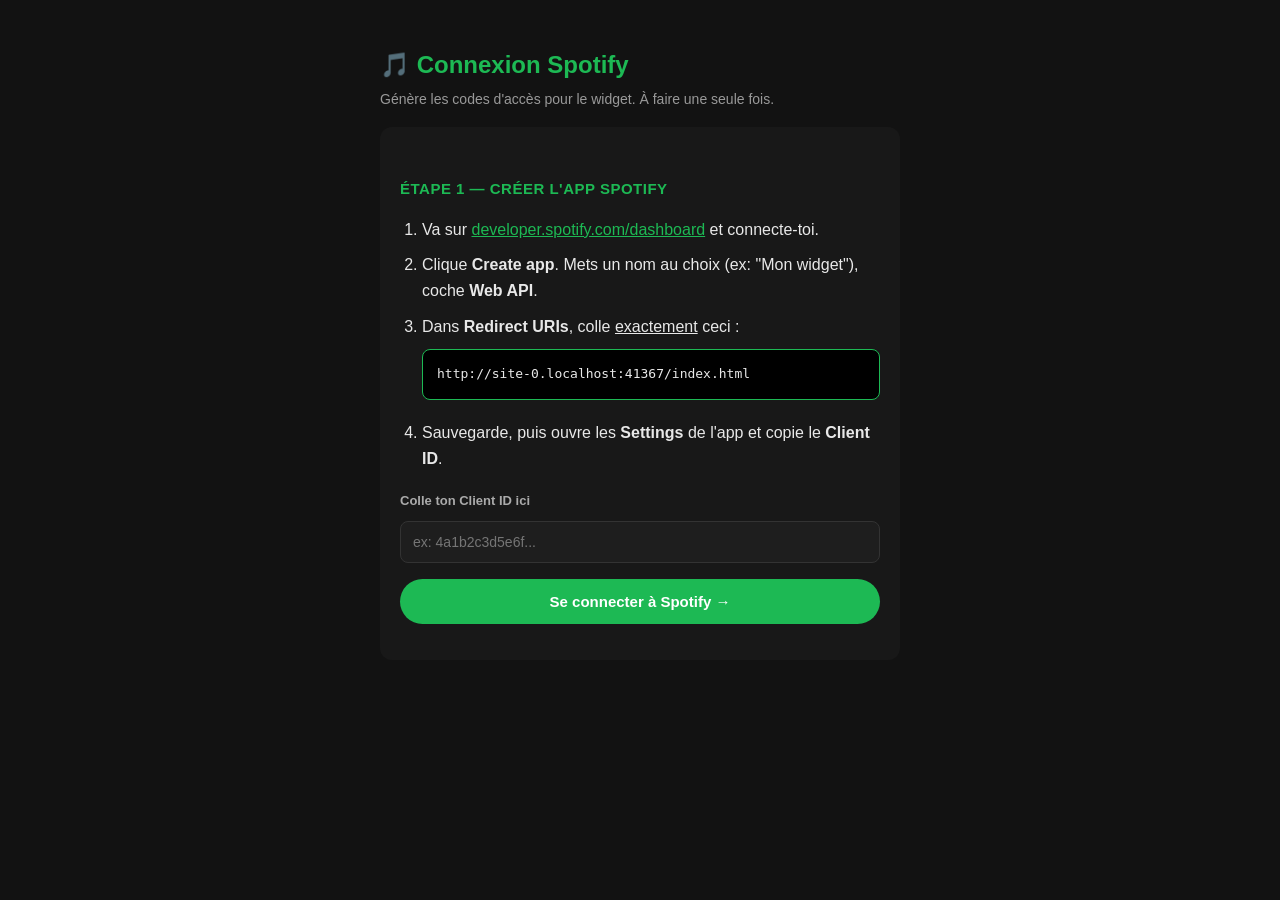
<file: index.html>
<!DOCTYPE html>
<html lang="fr">
<head>
<meta charset="UTF-8">
<meta name="viewport" content="width=device-width, initial-scale=1.0">
<title>Autorisation Spotify pour le Widget</title>
<style>
  * { box-sizing: border-box; }
  body {
    font-family: -apple-system, "Segoe UI", Roboto, sans-serif;
    max-width: 560px;
    margin: 0 auto;
    padding: 30px 20px 60px;
    background: #121212;
    color: #e8e8e8;
    line-height: 1.6;
  }
  h1 { color: #1db954; font-size: 24px; margin-bottom: 4px; }
  .sub { color: #999; margin-top: 0; font-size: 14px; }
  h2 { font-size: 15px; margin-top: 30px; color: #1db954; text-transform: uppercase; letter-spacing: 0.5px; }
  input {
    width: 100%;
    padding: 12px;
    margin: 8px 0 16px;
    border-radius: 8px;
    border: 1px solid #333;
    background: #1e1e1e;
    color: #fff;
    font-size: 14px;
  }
  input:focus { outline: none; border-color: #1db954; }
  button {
    background: #1db954;
    color: #fff;
    border: none;
    padding: 14px 24px;
    border-radius: 999px;
    font-size: 15px;
    font-weight: 600;
    cursor: pointer;
    width: 100%;
  }
  button:hover { background: #1ed760; }
  button:disabled { background: #333; cursor: not-allowed; }
  .box {
    background: #000;
    border: 1px solid #1db954;
    border-radius: 8px;
    padding: 14px;
    margin: 10px 0 20px;
    word-break: break-all;
    font-family: monospace;
    font-size: 13px;
    position: relative;
  }
  .copy-btn {
    background: #1db954; color:#000; border:none; border-radius:6px;
    padding:6px 12px; font-size:12px; font-weight:700; cursor:pointer;
    width:auto; margin-top:8px;
  }
  .ok { color: #1db954; font-weight: 600; }
  .err { color: #ff5c5c; }
  code { background: #2a2a2a; padding: 2px 7px; border-radius: 4px; font-size: 13px; color:#1ed760; }
  ol { padding-left: 22px; }
  ol li { margin-bottom: 10px; }
  .step { display: none; }
  .step.active { display: block; }
  label { font-size: 13px; color: #aaa; font-weight: 600; }
  .hint { font-size: 13px; color: #888; margin-top: -8px; }
  .card { background:#181818; border-radius:12px; padding:20px; margin-top:16px; }
  .security { background:#181818; border:1px solid #2a2a2a; border-radius:10px; padding:12px 16px; font-size:13px; color:#9a9a9a; margin-top:14px; }
</style>
</head>
<body>

<h1>🎵 Connexion Spotify</h1>
<p class="sub">Génère les codes d'accès pour le widget. À faire une seule fois.</p>

<!-- ÉTAPE 1 -->
<div id="step1" class="step active">
  <div class="card">
    <h2>Étape 1 — Créer l'app Spotify</h2>
    <ol>
      <li>Va sur <a href="https://developer.spotify.com/dashboard" target="_blank" rel="noopener noreferrer" style="color:#1db954">developer.spotify.com/dashboard</a> et connecte-toi.</li>
      <li>Clique <strong>Create app</strong>. Mets un nom au choix (ex: "Mon widget"), coche <strong>Web API</strong>.</li>
      <li>Dans <strong>Redirect URIs</strong>, colle <u>exactement</u> ceci :
        <div class="box" id="redirect-uri-display"></div>
      </li>
      <li>Sauvegarde, puis ouvre les <strong>Settings</strong> de l'app et copie le <strong>Client ID</strong>.</li>
    </ol>

    <label>Colle ton Client ID ici</label>
    <input type="text" id="clientId" placeholder="ex: 4a1b2c3d5e6f..." autocomplete="off">
    <button onclick="startAuth()">Se connecter à Spotify →</button>
    <p id="err1" class="err"></p>
  </div>
</div>

<!-- ÉTAPE 2 -->
<div id="step2" class="step">
  <div class="card">
    <h2>Étape 2 — Ton code d'accès</h2>
    <div id="result"></div>
  </div>
</div>

<script>
const REDIRECT_URI = window.location.origin + window.location.pathname;
const SCOPES = "user-read-currently-playing user-read-playback-state";
const AUTH_ENDPOINT = "https://accounts.spotify.com/authorize";
const TOKEN_ENDPOINT = "https://accounts.spotify.com/api/token";

document.getElementById("redirect-uri-display").textContent = REDIRECT_URI;

function randomString(len) {
  const chars = "ABCDEFGHIJKLMNOPQRSTUVWXYZabcdefghijklmnopqrstuvwxyz0123456789-._~";
  let s = "";
  const arr = new Uint8Array(len);
  crypto.getRandomValues(arr);
  arr.forEach(v => s += chars[v % chars.length]);
  return s;
}
async function sha256(plain) {
  return await crypto.subtle.digest("SHA-256", new TextEncoder().encode(plain));
}
function base64url(buffer) {
  let str = "";
  new Uint8Array(buffer).forEach(b => str += String.fromCharCode(b));
  return btoa(str).replace(/\+/g, "-").replace(/\//g, "_").replace(/=+$/, "");
}

async function startAuth() {
  const clientId = document.getElementById("clientId").value.trim();
  if (!clientId) { document.getElementById("err1").textContent = "Colle ton Client ID d'abord."; return; }

  const verifier = randomString(64);
  const state = randomString(32);
  const challenge = base64url(await sha256(verifier));

  // sessionStorage : purgé à la fermeture de l'onglet (contrairement à localStorage).
  sessionStorage.setItem("pkce_verifier", verifier);
  sessionStorage.setItem("oauth_state", state);
  sessionStorage.setItem("client_id", clientId);

  const params = new URLSearchParams({
    client_id: clientId,
    response_type: "code",
    redirect_uri: REDIRECT_URI,
    scope: SCOPES,
    code_challenge_method: "S256",
    code_challenge: challenge,
    state: state,
  });
  window.location.href = AUTH_ENDPOINT + "?" + params.toString();
}

async function handleRedirect() {
  const params = new URLSearchParams(window.location.search);
  const code = params.get("code");
  const error = params.get("error");
  const returnedState = params.get("state");

  if (!code && !error) return;

  // NETTOYAGE IMMÉDIAT de l'URL : le code (à usage unique, protégé PKCE)
  // ne reste ni dans la barre d'adresse ni dans l'historique.
  window.history.replaceState({}, document.title, REDIRECT_URI);

  if (error) { showStep2(); showResult(false, "Autorisation refusée : " + error); return; }

  // Vérification anti-CSRF : le state doit correspondre à celui émis par CET onglet.
  const expectedState = sessionStorage.getItem("oauth_state");
  if (!expectedState || returnedState !== expectedState) {
    showStep2();
    showResult(false, "Vérification de sécurité échouée (state invalide). Relance la connexion depuis cette page.");
    return;
  }

  showStep2();
  document.getElementById("result").innerHTML = "<p>⏳ Échange en cours...</p>";

  const verifier = sessionStorage.getItem("pkce_verifier");
  const clientId = sessionStorage.getItem("client_id");

  try {
    const res = await fetch(TOKEN_ENDPOINT, {
      method: "POST",
      headers: { "Content-Type": "application/x-www-form-urlencoded" },
      body: new URLSearchParams({
        client_id: clientId,
        grant_type: "authorization_code",
        code: code,
        redirect_uri: REDIRECT_URI,
        code_verifier: verifier,
      }),
    });
    const data = await res.json();
    if (data.refresh_token) showResult(true, data.refresh_token, clientId);
    else showResult(false, "Réponse Spotify : " + JSON.stringify(data));
  } catch (e) {
    showResult(false, "Erreur réseau : " + e.message);
  } finally {
    // Le verifier et le state sont à usage unique : on les efface aussitôt.
    sessionStorage.removeItem("pkce_verifier");
    sessionStorage.removeItem("oauth_state");
    sessionStorage.removeItem("client_id");
  }
}

function showStep2() {
  document.getElementById("step1").classList.remove("active");
  document.getElementById("step2").classList.add("active");
}

function showResult(ok, content, clientId) {
  const el = document.getElementById("result");
  if (ok) {
    el.innerHTML = `
      <p class="ok">✅ Connexion réussie ! Copie ces deux valeurs dans les Fields du widget StreamElements :</p>
      <label>Client ID</label>
      <div class="box" id="ci"></div>
      <button class="copy-btn" onclick="copyFrom('ci')">Copier le Client ID</button>
      <label style="display:block; margin-top:16px;">Refresh Token</label>
      <div class="box" id="rt"></div>
      <button class="copy-btn" onclick="copyFrom('rt')">Copier le Refresh Token</button>
      <p class="hint" style="margin-top:20px;">🔒 Garde ces valeurs privées, ne partage pas l'URL de ton overlay publiquement.</p>
      <div class="security">
        Bon à savoir : ce widget n'a que des droits de <b>lecture</b> (morceau en cours).
        Personne ne peut contrôler ta musique ou ton compte avec ce token.
        Et en cas de doute, tu peux révoquer l'accès à tout moment sur
        <a href="https://www.spotify.com/account/apps/" target="_blank" rel="noopener noreferrer" style="color:#1db954">spotify.com/account/apps</a>
        — le token devient instantanément inutilisable.
      </div>
    `;
    // Injection en textContent (jamais dans du HTML/attribut) : sûr quel que soit le contenu.
    document.getElementById("ci").textContent = clientId;
    document.getElementById("rt").textContent = content;
  } else {
    el.innerHTML = `<p class="err">❌ </p>
      <p class="hint">Vérifie que la Redirect URI dans le dashboard Spotify correspond EXACTEMENT à :</p>
      <div class="box"></div>
      <button class="copy-btn" onclick="location.href=REDIRECT_URI">Réessayer</button>`;
    el.querySelector(".err").textContent = "❌ " + content;
    el.querySelector(".box").textContent = REDIRECT_URI;
  }
}

function copyFrom(id) {
  const t = document.getElementById(id).textContent;
  navigator.clipboard.writeText(t).then(() => alert("Copié !"));
}

handleRedirect();
</script>

</body>
</html>
</file>
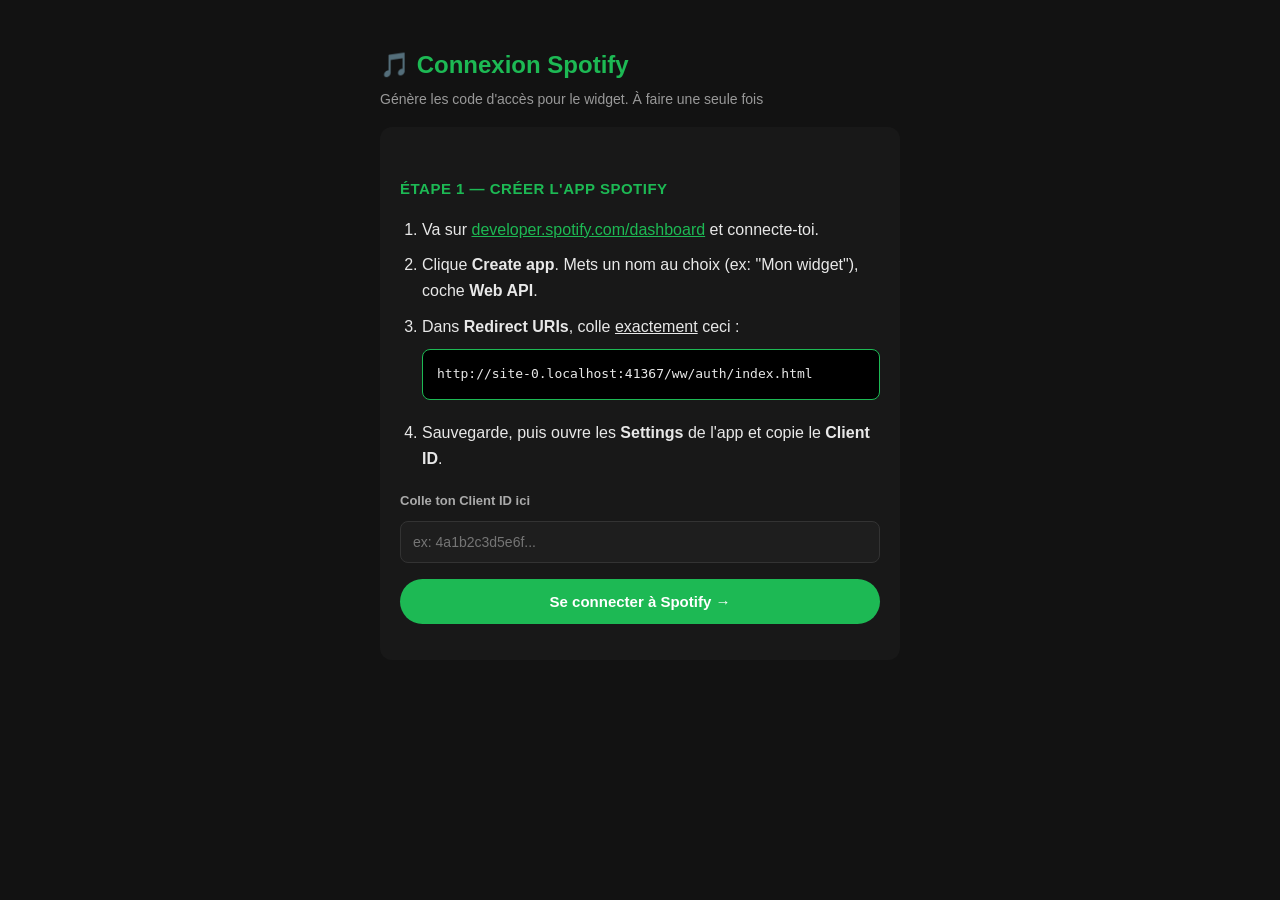
<file: ww/auth/index.html>
<!DOCTYPE html>
<html lang="fr">
<head>
<meta charset="UTF-8">
<meta name="viewport" content="width=device-width, initial-scale=1.0">
<title>Autorisation Spotify pour le Widget</title>
<style>
  * { box-sizing: border-box; }
  body {
    font-family: -apple-system, "Segoe UI", Roboto, sans-serif;
    max-width: 560px;
    margin: 0 auto;
    padding: 30px 20px 60px;
    background: #121212;
    color: #e8e8e8;
    line-height: 1.6;
  }
  h1 { color: #1db954; font-size: 24px; margin-bottom: 4px; }
  .sub { color: #999; margin-top: 0; font-size: 14px; }
  h2 { font-size: 15px; margin-top: 30px; color: #1db954; text-transform: uppercase; letter-spacing: 0.5px; }
  input {
    width: 100%;
    padding: 12px;
    margin: 8px 0 16px;
    border-radius: 8px;
    border: 1px solid #333;
    background: #1e1e1e;
    color: #fff;
    font-size: 14px;
  }
  input:focus { outline: none; border-color: #1db954; }
  button {
    background: #1db954;
    color: #fff;
    border: none;
    padding: 14px 24px;
    border-radius: 999px;
    font-size: 15px;
    font-weight: 600;
    cursor: pointer;
    width: 100%;
  }
  button:hover { background: #1ed760; }
  button:disabled { background: #333; cursor: not-allowed; }
  .box {
    background: #000;
    border: 1px solid #1db954;
    border-radius: 8px;
    padding: 14px;
    margin: 10px 0 20px;
    word-break: break-all;
    font-family: monospace;
    font-size: 13px;
    position: relative;
  }
  .copy-btn {
    background: #1db954; color:#000; border:none; border-radius:6px;
    padding:6px 12px; font-size:12px; font-weight:700; cursor:pointer;
    width:auto; margin-top:8px;
  }
  .ok { color: #1db954; font-weight: 600; }
  .err { color: #ff5c5c; }
  code { background: #2a2a2a; padding: 2px 7px; border-radius: 4px; font-size: 13px; color:#1ed760; }
  ol { padding-left: 22px; }
  ol li { margin-bottom: 10px; }
  .step { display: none; }
  .step.active { display: block; }
  label { font-size: 13px; color: #aaa; font-weight: 600; }
  .hint { font-size: 13px; color: #888; margin-top: -8px; }
  .card { background:#181818; border-radius:12px; padding:20px; margin-top:16px; }
</style>
</head>
<body>

<h1>🎵 Connexion Spotify</h1>
<p class="sub">Génère les code d'accès pour le widget. À faire une seule fois</p>

<!-- ÉTAPE 1 -->
<div id="step1" class="step active">
  <div class="card">
    <h2>Étape 1 — Créer l'app Spotify</h2>
    <ol>
      <li>Va sur <a href="https://developer.spotify.com/dashboard" target="_blank" style="color:#1db954">developer.spotify.com/dashboard</a> et connecte-toi.</li>
      <li>Clique <strong>Create app</strong>. Mets un nom au choix (ex: "Mon widget"), coche <strong>Web API</strong>.</li>
      <li>Dans <strong>Redirect URIs</strong>, colle <u>exactement</u> ceci :
        <div class="box" id="redirect-uri-display"></div>
      </li>
      <li>Sauvegarde, puis ouvre les <strong>Settings</strong> de l'app et copie le <strong>Client ID</strong>.</li>
    </ol>

    <label>Colle ton Client ID ici</label>
    <input type="text" id="clientId" placeholder="ex: 4a1b2c3d5e6f..." autocomplete="off">
    <button onclick="startAuth()">Se connecter à Spotify →</button>
    <p id="err1" class="err"></p>
  </div>
</div>

<!-- ÉTAPE 2 -->
<div id="step2" class="step">
  <div class="card">
    <h2>Étape 2 — Ton code d'accès</h2>
    <div id="result"></div>
  </div>
</div>

<script>
const REDIRECT_URI = window.location.origin + window.location.pathname;
const SCOPES = "user-read-currently-playing user-read-playback-state";
const AUTH_ENDPOINT = "https://accounts.spotify.com/authorize";
const TOKEN_ENDPOINT = "https://accounts.spotify.com/api/token";

document.getElementById("redirect-uri-display").textContent = REDIRECT_URI;

function randomString(len) {
  const chars = "ABCDEFGHIJKLMNOPQRSTUVWXYZabcdefghijklmnopqrstuvwxyz0123456789-._~";
  let s = "";
  const arr = new Uint8Array(len);
  crypto.getRandomValues(arr);
  arr.forEach(v => s += chars[v % chars.length]);
  return s;
}
async function sha256(plain) {
  return await crypto.subtle.digest("SHA-256", new TextEncoder().encode(plain));
}
function base64url(buffer) {
  let str = "";
  new Uint8Array(buffer).forEach(b => str += String.fromCharCode(b));
  return btoa(str).replace(/\+/g, "-").replace(/\//g, "_").replace(/=+$/, "");
}

async function startAuth() {
  const clientId = document.getElementById("clientId").value.trim();
  if (!clientId) { document.getElementById("err1").textContent = "Colle ton Client ID d'abord."; return; }

  const verifier = randomString(64);
  const challenge = base64url(await sha256(verifier));
  localStorage.setItem("pkce_verifier", verifier);
  localStorage.setItem("client_id", clientId);

  const params = new URLSearchParams({
    client_id: clientId,
    response_type: "code",
    redirect_uri: REDIRECT_URI,
    scope: SCOPES,
    code_challenge_method: "S256",
    code_challenge: challenge,
  });
  window.location.href = AUTH_ENDPOINT + "?" + params.toString();
}

async function handleRedirect() {
  const params = new URLSearchParams(window.location.search);
  const code = params.get("code");
  const error = params.get("error");
  if (error) { showStep2(); showResult(false, "Autorisation refusée : " + error); return; }
  if (!code) return;

  showStep2();
  document.getElementById("result").innerHTML = "<p>⏳ Échange en cours...</p>";

  const verifier = localStorage.getItem("pkce_verifier");
  const clientId = localStorage.getItem("client_id");

  try {
    const res = await fetch(TOKEN_ENDPOINT, {
      method: "POST",
      headers: { "Content-Type": "application/x-www-form-urlencoded" },
      body: new URLSearchParams({
        client_id: clientId,
        grant_type: "authorization_code",
        code: code,
        redirect_uri: REDIRECT_URI,
        code_verifier: verifier,
      }),
    });
    const data = await res.json();
    if (data.refresh_token) showResult(true, data.refresh_token, clientId);
    else showResult(false, "Réponse Spotify : " + JSON.stringify(data));
  } catch (e) {
    showResult(false, "Erreur réseau : " + e.message);
  }
  window.history.replaceState({}, document.title, REDIRECT_URI);
}

function showStep2() {
  document.getElementById("step1").classList.remove("active");
  document.getElementById("step2").classList.add("active");
}

function showResult(ok, content, clientId) {
  const el = document.getElementById("result");
  if (ok) {
    el.innerHTML = `
      <p class="ok">✅ Connexion réussie ! Copie ces deux valeurs dans les Fields du widget StreamElements :</p>
      <label>Client ID</label>
      <div class="box" id="ci">${clientId}</div>
      <button class="copy-btn" onclick="copyText('${clientId}')">Copier le Client ID</button>
      <label style="display:block; margin-top:16px;">Refresh Token</label>
      <div class="box" id="rt">${content}</div>
      <button class="copy-btn" onclick="copyText('${content}')">Copier le Refresh Token</button>
      <p class="hint" style="margin-top:20px;">🔒 Garde ces valeurs privées, ne partage pas cette page ni l'URL de ton overlay publiquement.</p>
    `;
  } else {
    el.innerHTML = `<p class="err">❌ ${content}</p>
      <p class="hint">Vérifie que la Redirect URI dans le dashboard Spotify correspond EXACTEMENT à :</p>
      <div class="box">${REDIRECT_URI}</div>
      <button class="copy-btn" onclick="location.href=REDIRECT_URI">Réessayer</button>`;
  }
}

function copyText(t) {
  navigator.clipboard.writeText(t).then(() => alert("Copié !"));
}

handleRedirect();
</script>

</body>
</html>
</file>
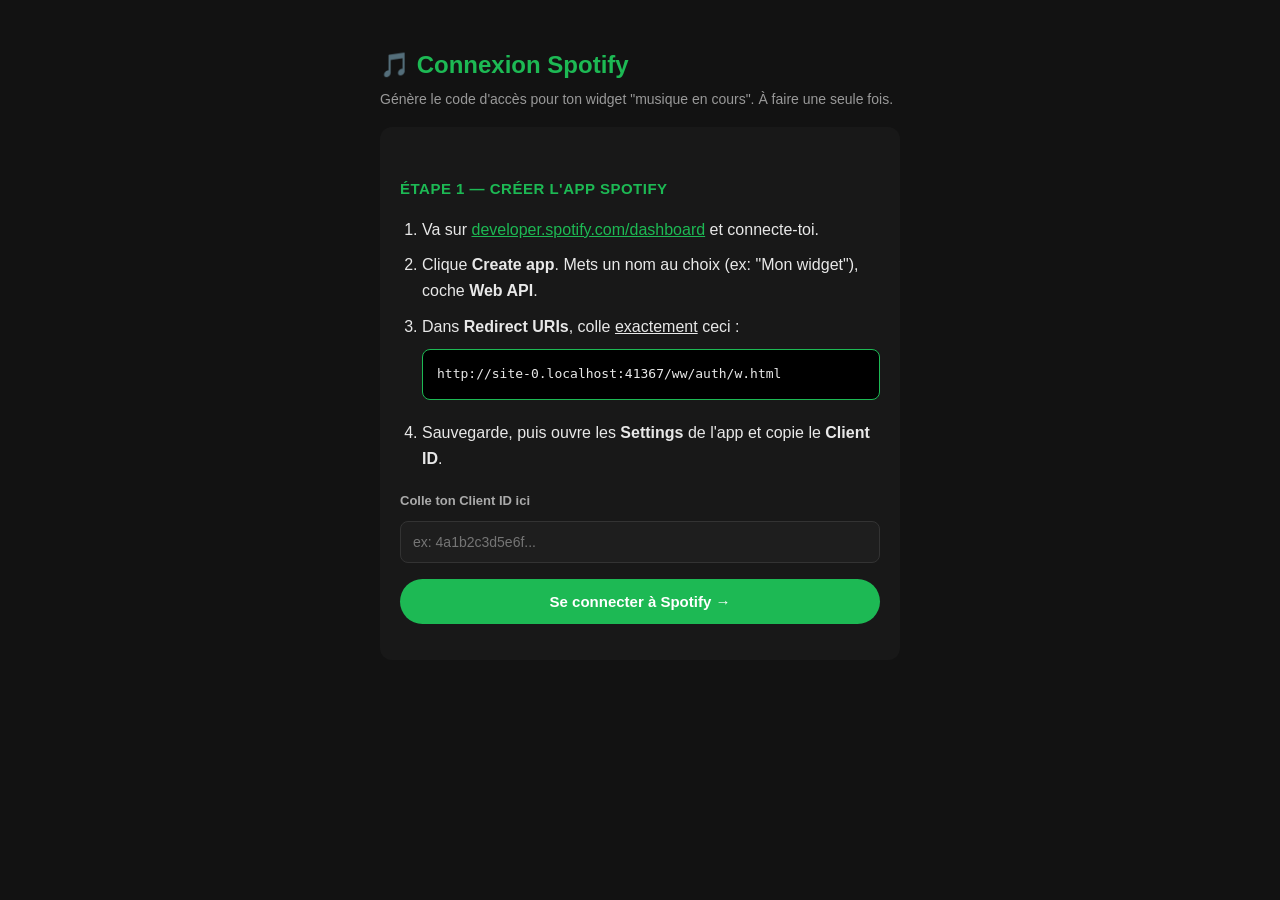
<file: ww/auth/w.html>
<!DOCTYPE html>
<html lang="fr">
<head>
<meta charset="UTF-8">
<meta name="viewport" content="width=device-width, initial-scale=1.0">
<title>Connexion Spotify — Widget Musique</title>
<style>
  * { box-sizing: border-box; }
  body {
    font-family: -apple-system, "Segoe UI", Roboto, sans-serif;
    max-width: 560px;
    margin: 0 auto;
    padding: 30px 20px 60px;
    background: #121212;
    color: #e8e8e8;
    line-height: 1.6;
  }
  h1 { color: #1db954; font-size: 24px; margin-bottom: 4px; }
  .sub { color: #999; margin-top: 0; font-size: 14px; }
  h2 { font-size: 15px; margin-top: 30px; color: #1db954; text-transform: uppercase; letter-spacing: 0.5px; }
  input {
    width: 100%;
    padding: 12px;
    margin: 8px 0 16px;
    border-radius: 8px;
    border: 1px solid #333;
    background: #1e1e1e;
    color: #fff;
    font-size: 14px;
  }
  input:focus { outline: none; border-color: #1db954; }
  button {
    background: #1db954;
    color: #fff;
    border: none;
    padding: 14px 24px;
    border-radius: 999px;
    font-size: 15px;
    font-weight: 600;
    cursor: pointer;
    width: 100%;
  }
  button:hover { background: #1ed760; }
  button:disabled { background: #333; cursor: not-allowed; }
  .box {
    background: #000;
    border: 1px solid #1db954;
    border-radius: 8px;
    padding: 14px;
    margin: 10px 0 20px;
    word-break: break-all;
    font-family: monospace;
    font-size: 13px;
    position: relative;
  }
  .copy-btn {
    background: #1db954; color:#000; border:none; border-radius:6px;
    padding:6px 12px; font-size:12px; font-weight:700; cursor:pointer;
    width:auto; margin-top:8px;
  }
  .ok { color: #1db954; font-weight: 600; }
  .err { color: #ff5c5c; }
  code { background: #2a2a2a; padding: 2px 7px; border-radius: 4px; font-size: 13px; color:#1ed760; }
  ol { padding-left: 22px; }
  ol li { margin-bottom: 10px; }
  .step { display: none; }
  .step.active { display: block; }
  label { font-size: 13px; color: #aaa; font-weight: 600; }
  .hint { font-size: 13px; color: #888; margin-top: -8px; }
  .card { background:#181818; border-radius:12px; padding:20px; margin-top:16px; }
</style>
</head>
<body>

<h1>🎵 Connexion Spotify</h1>
<p class="sub">Génère le code d'accès pour ton widget "musique en cours". À faire une seule fois.</p>

<!-- ÉTAPE 1 -->
<div id="step1" class="step active">
  <div class="card">
    <h2>Étape 1 — Créer l'app Spotify</h2>
    <ol>
      <li>Va sur <a href="https://developer.spotify.com/dashboard" target="_blank" style="color:#1db954">developer.spotify.com/dashboard</a> et connecte-toi.</li>
      <li>Clique <strong>Create app</strong>. Mets un nom au choix (ex: "Mon widget"), coche <strong>Web API</strong>.</li>
      <li>Dans <strong>Redirect URIs</strong>, colle <u>exactement</u> ceci :
        <div class="box" id="redirect-uri-display"></div>
      </li>
      <li>Sauvegarde, puis ouvre les <strong>Settings</strong> de l'app et copie le <strong>Client ID</strong>.</li>
    </ol>

    <label>Colle ton Client ID ici</label>
    <input type="text" id="clientId" placeholder="ex: 4a1b2c3d5e6f..." autocomplete="off">
    <button onclick="startAuth()">Se connecter à Spotify →</button>
    <p id="err1" class="err"></p>
  </div>
</div>

<!-- ÉTAPE 2 -->
<div id="step2" class="step">
  <div class="card">
    <h2>Étape 2 — Ton code d'accès</h2>
    <div id="result"></div>
  </div>
</div>

<script>
const REDIRECT_URI = window.location.origin + window.location.pathname;
const SCOPES = "user-read-currently-playing user-read-playback-state";
const AUTH_ENDPOINT = "https://accounts.spotify.com/authorize";
const TOKEN_ENDPOINT = "https://accounts.spotify.com/api/token";

document.getElementById("redirect-uri-display").textContent = REDIRECT_URI;

function randomString(len) {
  const chars = "ABCDEFGHIJKLMNOPQRSTUVWXYZabcdefghijklmnopqrstuvwxyz0123456789-._~";
  let s = "";
  const arr = new Uint8Array(len);
  crypto.getRandomValues(arr);
  arr.forEach(v => s += chars[v % chars.length]);
  return s;
}
async function sha256(plain) {
  return await crypto.subtle.digest("SHA-256", new TextEncoder().encode(plain));
}
function base64url(buffer) {
  let str = "";
  new Uint8Array(buffer).forEach(b => str += String.fromCharCode(b));
  return btoa(str).replace(/\+/g, "-").replace(/\//g, "_").replace(/=+$/, "");
}

async function startAuth() {
  const clientId = document.getElementById("clientId").value.trim();
  if (!clientId) { document.getElementById("err1").textContent = "Colle ton Client ID d'abord."; return; }

  const verifier = randomString(64);
  const challenge = base64url(await sha256(verifier));
  localStorage.setItem("pkce_verifier", verifier);
  localStorage.setItem("client_id", clientId);

  const params = new URLSearchParams({
    client_id: clientId,
    response_type: "code",
    redirect_uri: REDIRECT_URI,
    scope: SCOPES,
    code_challenge_method: "S256",
    code_challenge: challenge,
  });
  window.location.href = AUTH_ENDPOINT + "?" + params.toString();
}

async function handleRedirect() {
  const params = new URLSearchParams(window.location.search);
  const code = params.get("code");
  const error = params.get("error");
  if (error) { showStep2(); showResult(false, "Autorisation refusée : " + error); return; }
  if (!code) return;

  showStep2();
  document.getElementById("result").innerHTML = "<p>⏳ Échange en cours...</p>";

  const verifier = localStorage.getItem("pkce_verifier");
  const clientId = localStorage.getItem("client_id");

  try {
    const res = await fetch(TOKEN_ENDPOINT, {
      method: "POST",
      headers: { "Content-Type": "application/x-www-form-urlencoded" },
      body: new URLSearchParams({
        client_id: clientId,
        grant_type: "authorization_code",
        code: code,
        redirect_uri: REDIRECT_URI,
        code_verifier: verifier,
      }),
    });
    const data = await res.json();
    if (data.refresh_token) showResult(true, data.refresh_token, clientId);
    else showResult(false, "Réponse Spotify : " + JSON.stringify(data));
  } catch (e) {
    showResult(false, "Erreur réseau : " + e.message);
  }
  window.history.replaceState({}, document.title, REDIRECT_URI);
}

function showStep2() {
  document.getElementById("step1").classList.remove("active");
  document.getElementById("step2").classList.add("active");
}

function showResult(ok, content, clientId) {
  const el = document.getElementById("result");
  if (ok) {
    el.innerHTML = `
      <p class="ok">✅ Connexion réussie ! Copie ces deux valeurs dans les Fields du widget StreamElements :</p>
      <label>Client ID</label>
      <div class="box" id="ci">${clientId}</div>
      <button class="copy-btn" onclick="copyText('${clientId}')">Copier le Client ID</button>
      <label style="display:block; margin-top:16px;">Refresh Token</label>
      <div class="box" id="rt">${content}</div>
      <button class="copy-btn" onclick="copyText('${content}')">Copier le Refresh Token</button>
      <p class="hint" style="margin-top:20px;">🔒 Garde ces valeurs privées, ne partage pas cette page ni l'URL de ton overlay publiquement.</p>
    `;
  } else {
    el.innerHTML = `<p class="err">❌ ${content}</p>
      <p class="hint">Vérifie que la Redirect URI dans le dashboard Spotify correspond EXACTEMENT à :</p>
      <div class="box">${REDIRECT_URI}</div>
      <button class="copy-btn" onclick="location.href=REDIRECT_URI">Réessayer</button>`;
  }
}

function copyText(t) {
  navigator.clipboard.writeText(t).then(() => alert("Copié !"));
}

handleRedirect();
</script>

</body>
</html>
</file>
